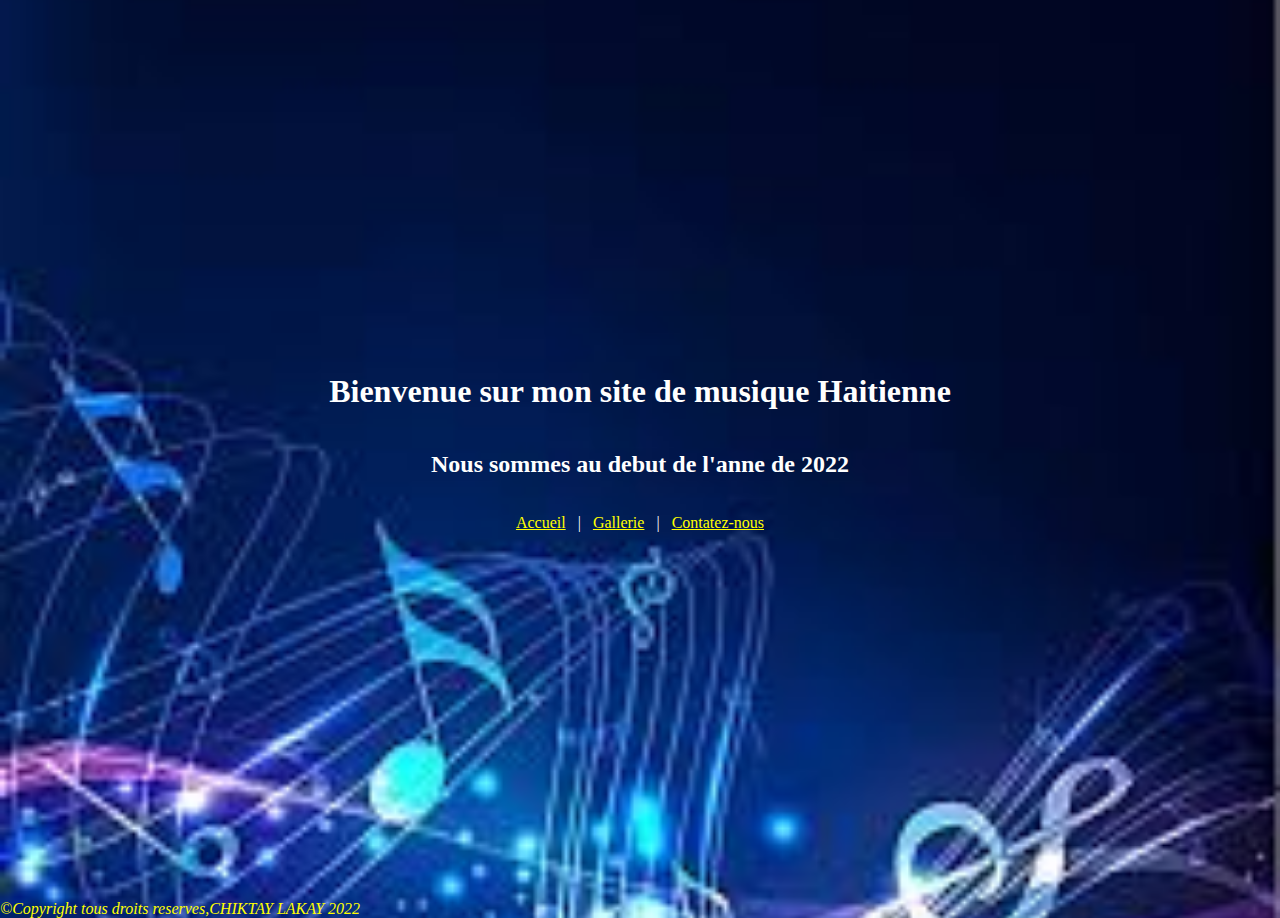
<file: index.html>
<!DOCTYPE html>
<html>
<head>
	<title>MUSIC</title>
	<link rel="stylesheet" type="text/css" href="style/styles.css">
</head>
<body>
<div>
<h1>Bienvenue sur mon site de musique Haitienne</h1>
<h2>Nous sommes au debut de l'anne de 2022</h2>
<p>
	<a href="accueil.html">Accueil</a> | 
	<a href="Gallerie.html">Gallerie</a> | 
	<a href="contactez-nous.html">Contatez-nous</a>
</p>
</div>
</body>
</html>
<address>
	&copy;Copyright tous droits reserves,<acronym title-"CHIKTAY LAKAY">CHIKTAY LAKAY</acronym>
	2022
</address>
</file>
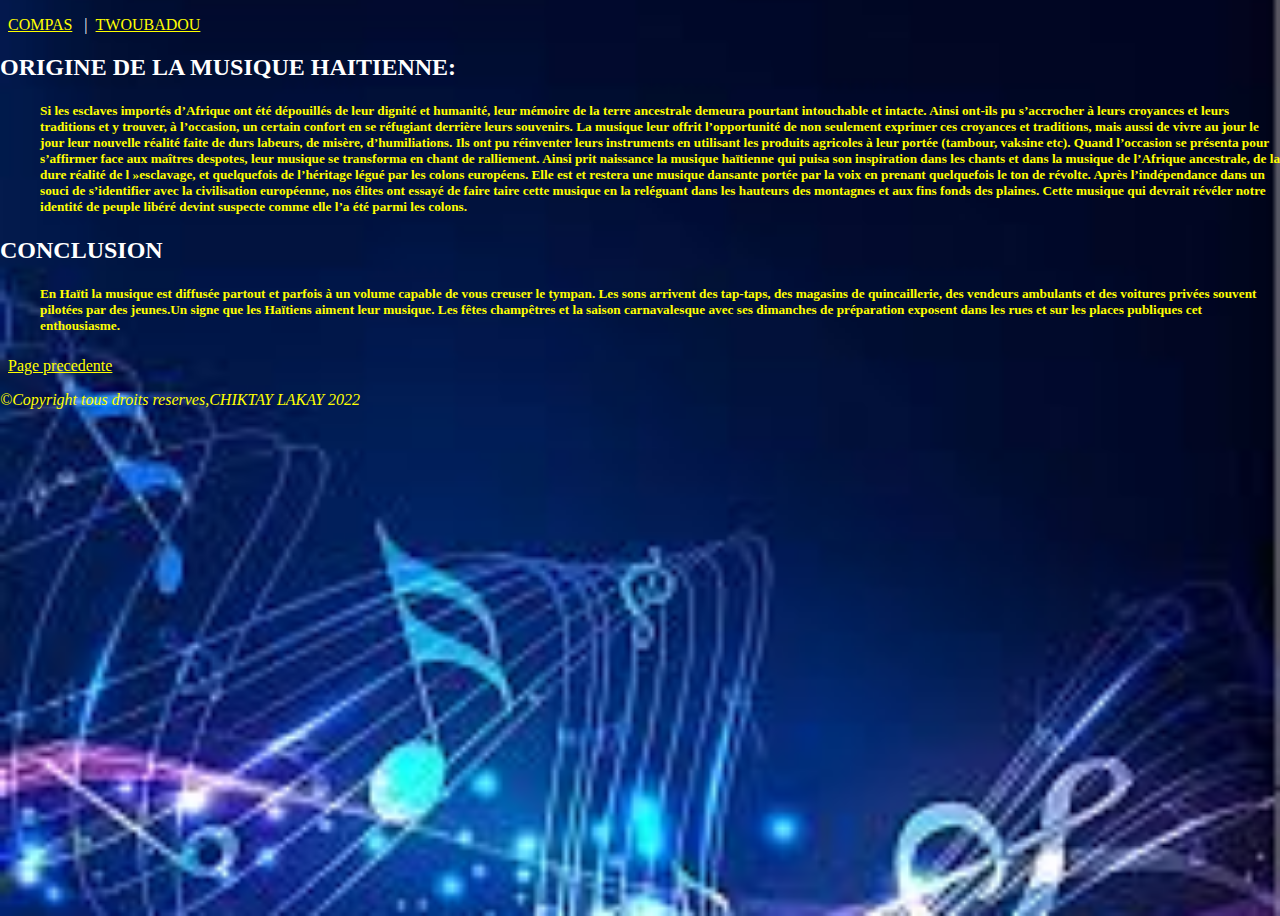
<file: accueil.html>
<!DOCTYPE html>
<html>
<head>
	<title>Acceuil</title>
	<meta charset="utf-8">
	<link rel="stylesheet" type="text/css" href="style/styles.css">
</head>
<body>
<p>
	<a href="Compas.html">COMPAS</a> |<a href="Twoubadou.html">TWOUBADOU</a>
</p>
<h2>
	ORIGINE DE LA MUSIQUE HAITIENNE:
</h2>
<h5>
	<ul>
		Si les esclaves importés d’Afrique ont été dépouillés de leur dignité et humanité, leur mémoire de la terre ancestrale demeura pourtant intouchable et intacte. Ainsi ont-ils pu s’accrocher à leurs croyances et leurs traditions et y trouver, à l’occasion, un certain confort en se réfugiant derrière leurs souvenirs.

La musique leur offrit l’opportunité de non seulement exprimer ces croyances et traditions, mais aussi de vivre au jour le jour leur nouvelle réalité faite de durs labeurs, de misère, d’humiliations. Ils ont pu réinventer leurs instruments en utilisant les produits agricoles à leur portée (tambour, vaksine etc). Quand l’occasion se présenta pour s’affirmer face aux maîtres despotes, leur musique se transforma en chant de ralliement. Ainsi prit naissance la musique haïtienne qui puisa son inspiration dans les chants et dans la musique de l’Afrique ancestrale, de la dure réalité de l »esclavage, et quelquefois de l’héritage légué par les colons européens. Elle est et restera une musique dansante portée par la voix en prenant quelquefois le ton de révolte.

Après l’indépendance dans un souci de s’identifier avec la civilisation européenne, nos élites ont essayé de faire taire cette musique en la reléguant dans les hauteurs des montagnes et aux fins fonds des plaines. Cette musique qui devrait révéler notre identité de peuple libéré devint suspecte comme elle l’a été parmi les colons.
</ul></h5>
<h2>CONCLUSION</h2>
<h5>
	<ul>En Haïti la musique est diffusée partout et parfois à un volume capable de vous creuser le tympan. Les sons arrivent des tap-taps, des magasins de quincaillerie, des vendeurs ambulants et des voitures privées souvent pilotées par des jeunes.Un signe que les Haïtiens aiment leur musique.
Les fêtes champêtres et la saison carnavalesque avec ses dimanches de préparation exposent dans les rues et sur les places publiques cet enthousiasme.
    </ul>
</h5>
<p><a href="music.html">Page precedente</a></p>
<address>
	&copy;Copyright tous droits reserves,<acronym title-"CHIKTAY LAKAY">CHIKTAY LAKAY</acronym>
	2022
</address>
</html>
</file>
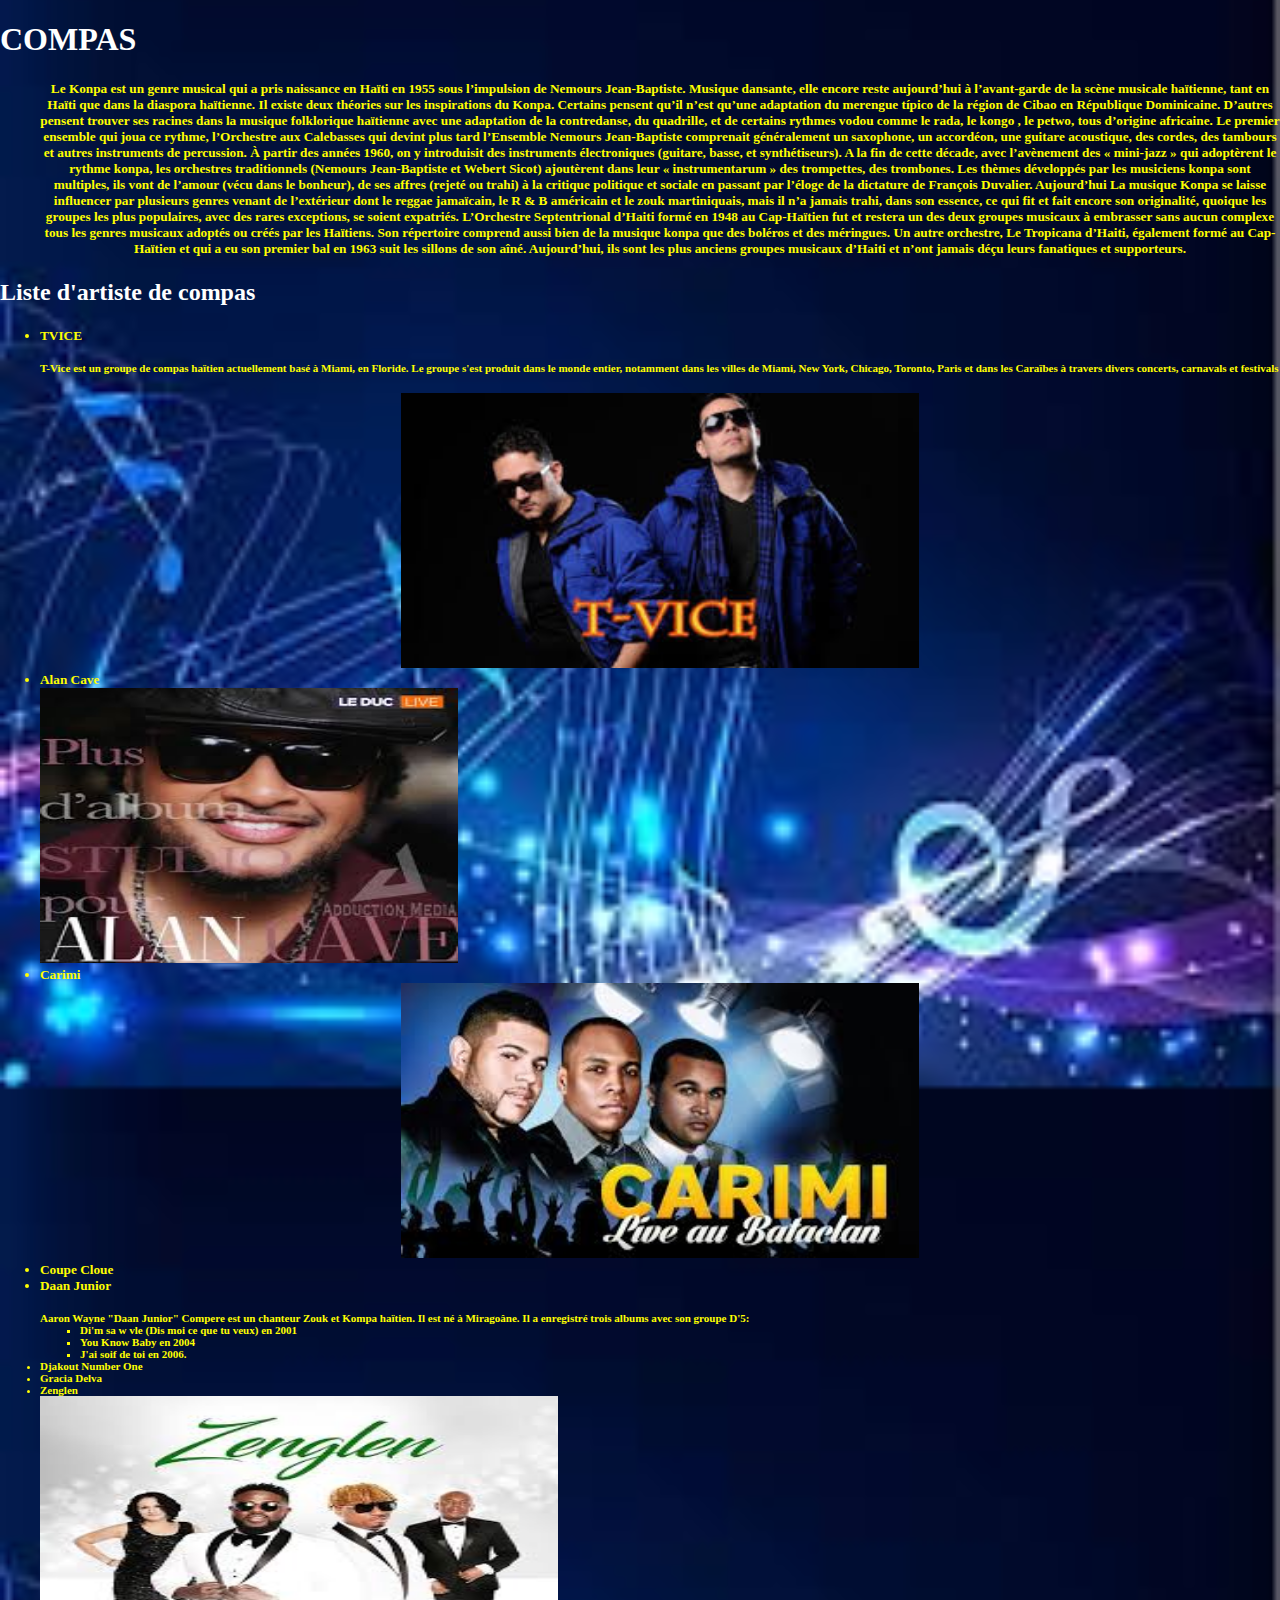
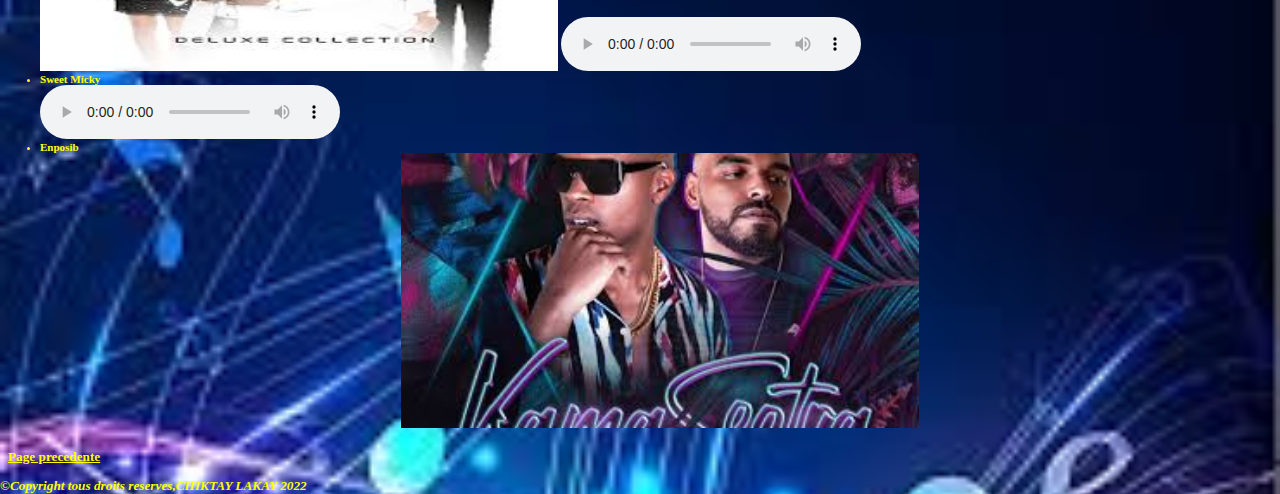
<file: Compas.html>
<!DOCTYPE html>
<html>
<head>
	<title>KONPA</title>
	<link rel="stylesheet" type="text/css" href="style/styles.css">
	<meta charset="utf-8">
</head>
<body>
	<h1>COMPAS</h1>
<h5>
	<ul><center>Le Konpa est un genre musical qui a pris naissance en Haïti en 1955 sous l’impulsion de Nemours Jean-Baptiste. Musique dansante, elle encore reste aujourd’hui à l’avant-garde de la scène musicale haïtienne, tant en Haïti que dans la diaspora haïtienne.

Il existe deux théories sur les inspirations du Konpa. Certains pensent qu’il n’est qu’une adaptation du merengue típico de la région de Cibao en République Dominicaine. D’autres pensent trouver ses racines dans la musique folklorique haïtienne avec une adaptation de la contredanse, du quadrille, et de certains rythmes vodou comme le rada, le kongo , le petwo, tous d’origine africaine.

Le premier ensemble qui joua ce rythme, l’Orchestre aux Calebasses qui devint plus tard l’Ensemble Nemours Jean-Baptiste comprenait généralement un saxophone, un accordéon, une guitare acoustique, des cordes, des tambours et autres instruments de percussion. À partir des années 1960, on y introduisit des instruments électroniques (guitare, basse, et synthétiseurs). A la fin de cette décade, avec l’avènement des « mini-jazz » qui adoptèrent le rythme konpa, les orchestres traditionnels (Nemours Jean-Baptiste et Webert Sicot) ajoutèrent dans leur « instrumentarum » des trompettes, des trombones. Les thèmes développés par les musiciens konpa sont multiples, ils vont de l’amour (vécu dans le bonheur), de ses affres (rejeté ou trahi) à la critique politique et sociale en passant par l’éloge de la dictature de François Duvalier.

Aujourd’hui La musique Konpa se laisse influencer par plusieurs genres venant de l’extérieur dont le reggae jamaïcain, le R & B américain et le zouk martiniquais, mais il n’a jamais trahi, dans son essence, ce qui fit et fait encore son originalité, quoique les groupes les plus populaires, avec des rares exceptions, se soient expatriés.

L’Orchestre Septentrional d’Haiti formé en 1948 au Cap-Haïtien fut et restera un des deux groupes musicaux à embrasser sans aucun complexe tous les genres musicaux adoptés ou créés par les Haïtiens. Son répertoire comprend aussi bien de la musique konpa que des boléros et des méringues. Un autre orchestre, Le Tropicana d’Haiti, également formé au Cap-Haïtien et qui a eu son premier bal en 1963 suit les sillons de son aîné. Aujourd’hui, ils sont les plus anciens groupes musicaux d’Haiti et n’ont jamais déçu leurs fanatiques et supporteurs.
        </center>
</ul>
</h5>
<h2>Liste d'artiste de compas</h2>
	<h5><ul>
		<li>TVICE</li>
		<h5>T-Vice est un groupe de compas haïtien actuellement basé à Miami, en Floride. Le groupe s'est produit dans le monde entier, notamment dans les villes de Miami, New York, Chicago, Toronto, Paris et dans les Caraïbes à travers divers concerts, carnavals et festivals
		</h5><center><img src="tvice.jpeg" alt="Image quelconque" width="518px" height="275px" /></center>
		<li>Alan Cave</li><img src="alan cave.jpeg" alt="Image quelconque" width="418px" height="275px" />
		<li>Carimi</li><center><img src="carimi.jpeg" alt="Image quelconque" width="518px" height="275px" /></center>
		<li>Coupe Cloue</li>
		<li>Daan Junior</li>
		<h5>Aaron Wayne "Daan Junior" Compere est un chanteur Zouk et Kompa haïtien. Il est né à Miragoâne.
			Il a enregistré trois albums avec son groupe D'5:
		<white><ul type="square">
			<li>Di'm sa w vle (Dis moi ce que tu veux) en 2001</li>
			<li>You Know Baby en 2004</li>
			<li>J'ai soif de toi en 2006.</li>
		</ul></white>
		
		<li>Djakout Number One</li>
		<li>Gracia Delva</li>
		<li>Zenglen</li><img src="zenglen.jpeg" alt="Image quelconque" width="518px" height="275px" />
		<audio controls>
			<source src="zen.MP3" type="/audio.MP3">
			</audio>
		<li>Sweet Micky</li>
		<audio controls>
			<source src="sweet.MP3" type="/audio.MP3">
			</audio>
		<li>Enposib</li><center><img src="enposib.jpeg" alt="Image quelconque" width="518px" height="275px" />
	</ul></center>
	<p><a href="accueil.html">Page precedente</a></p>
	<address>
	&copy;Copyright tous droits reserves,<acronym title-"CHIKTAY LAKAY">CHIKTAY LAKAY</acronym>
	2022
</address>
</html>
</file>
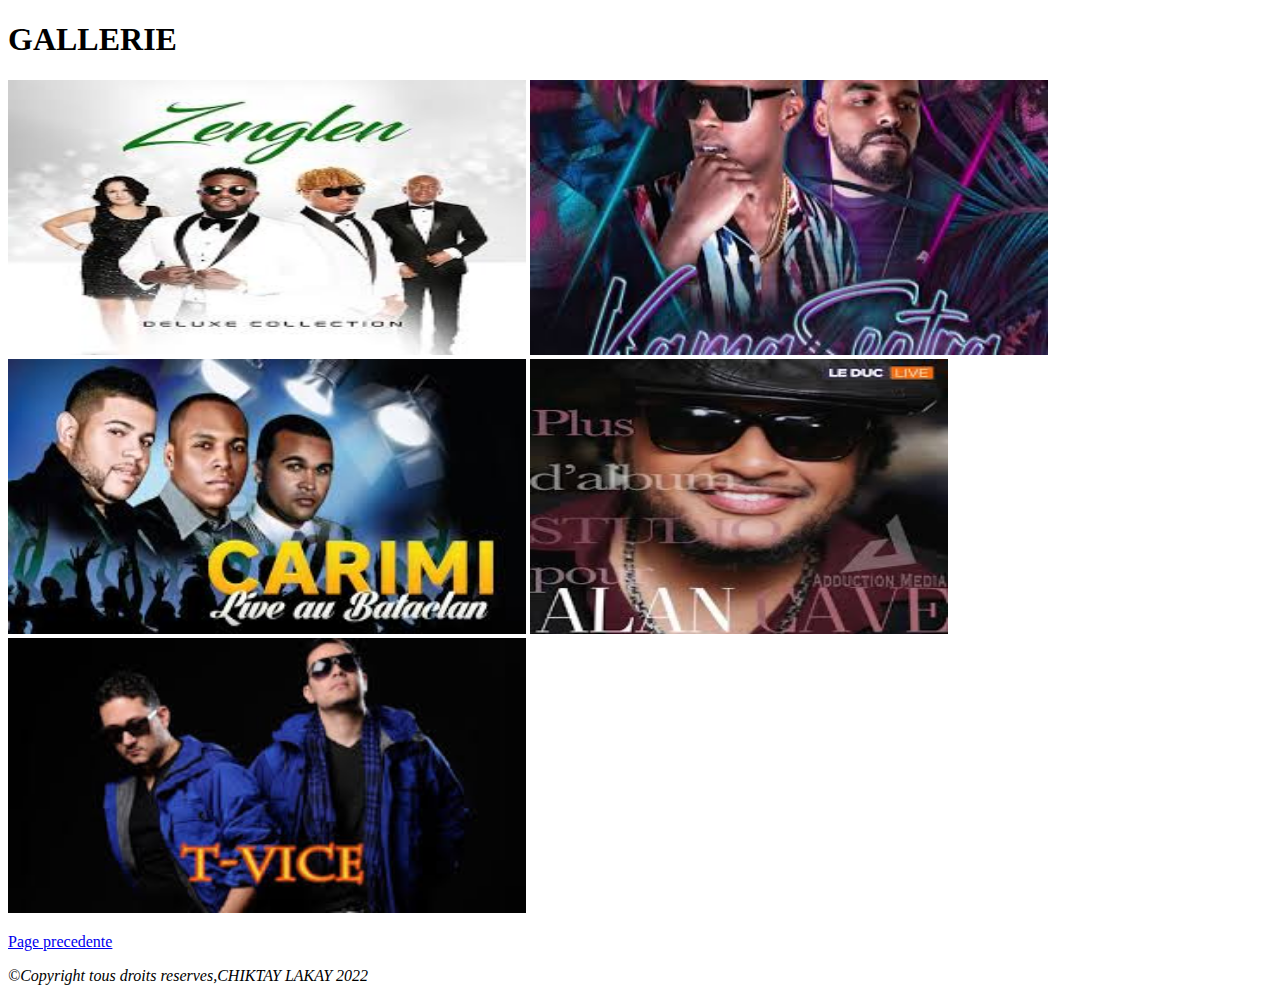
<file: Gallerie.html>
<!DOCTYPE html>
<html>
<head>
	<title>GALLERIE</title>
	<meta charset="utf-8">
</head>
<body>
<h1>
	GALLERIE
</h1>

<img src="zenglen.jpeg" alt="Image quelconque" width="518px" height="275px" /> <img src="enposib.jpeg" alt="Image quelconque" width="518px" height="275px" />
<img src="carimi.jpeg" alt="Image quelconque" width="518px" height="275px" /> <img src="alan cave.jpeg" alt="Image quelconque" width="418px" height="275px" /> <img src="tvice.jpeg" alt="Image quelconque" width="518px" height="275px" /></center>
<p><a href="music.html">Page precedente</a></p>
<address>
	&copy;Copyright tous droits reserves,<acronym title-"CHIKTAY LAKAY">CHIKTAY LAKAY</acronym>
	2022
</address>
</html>
</file>
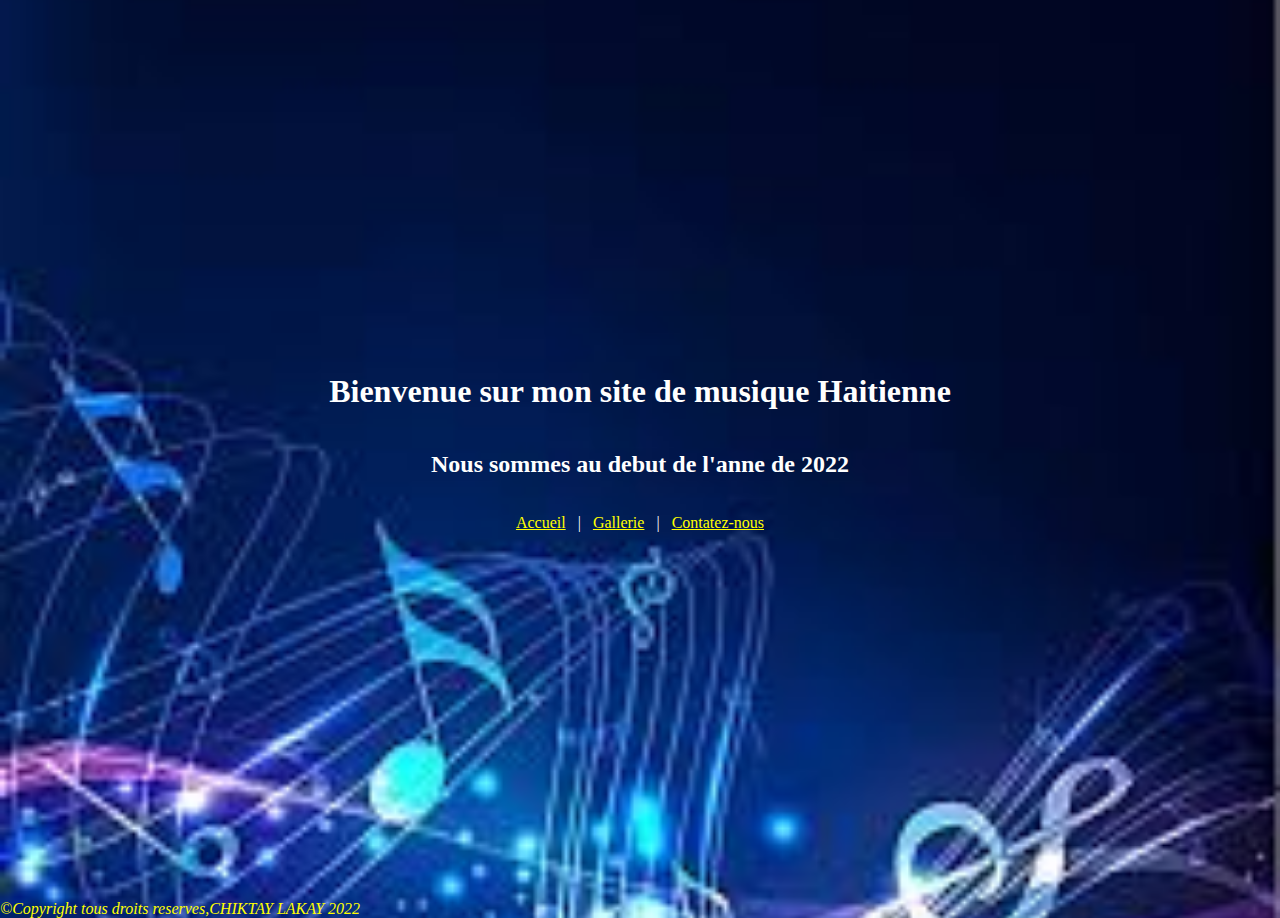
<file: music.html>
<!DOCTYPE html>
<html>
<head>
	<title>MUSIC</title>
	<link rel="stylesheet" type="text/css" href="style/styles.css">
</head>
<body>
<div>
<h1>Bienvenue sur mon site de musique Haitienne</h1>
<h2>Nous sommes au debut de l'anne de 2022</h2>
<p>
	<a href="accueil.html">Accueil</a> | 
	<a href="Gallerie.html">Gallerie</a> | 
	<a href="contactez-nous.html">Contatez-nous</a>
</p>
</div>
</body>
</html>
<address>
	&copy;Copyright tous droits reserves,<acronym title-"CHIKTAY LAKAY">CHIKTAY LAKAY</acronym>
	2022
</address>
</file>
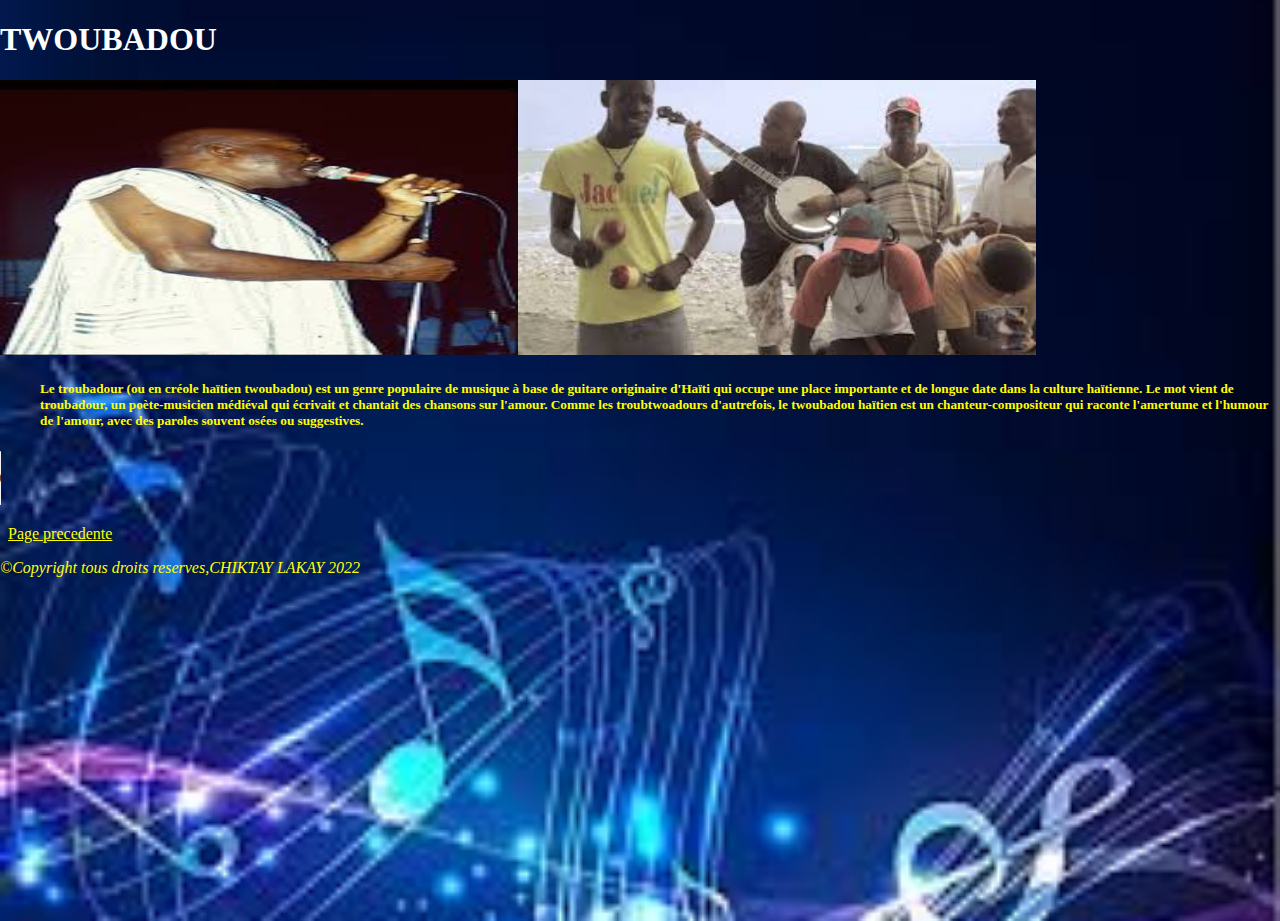
<file: Twoubadou.html>
<!DOCTYPE html>
<html>
<head>
	<title>TWOUBADOU</title>
	<link rel="stylesheet" type="text/css" href="style/styles.css">
	<meta charset="utf-8">
</head>
<body>
<h1>
	TWOUBADOU
</h1>
<img src="twoubadou1.jpeg" alt="Image quelconque" width="518px" height="275px" /><img src="twoubadou2.jpeg" alt="Image quelconque" width="518px" height="275px" />
<h5>
<ul>Le troubadour (ou en créole haïtien twoubadou) est un genre populaire de musique à base de guitare originaire d'Haïti qui occupe une place importante et de longue date dans la culture haïtienne. Le mot vient de troubadour, un poète-musicien médiéval qui écrivait et chantait des chansons sur l'amour. Comme les troubtwoadours d'autrefois, le twoubadou haïtien est un chanteur-compositeur qui raconte l'amertume et l'humour de l'amour, avec des paroles souvent osées ou suggestives.
</ul>
</h5>
<audio controls>
			<source src="twouba1.MP3" type="/audio.MP3">|<source src="twouba.MP3" type="/audio.MP3">
			</audio>
<p><a href="accueil.html">Page precedente</a></p>
<address>
	&copy;Copyright tous droits reserves,<acronym title-"CHIKTAY LAKAY">CHIKTAY LAKAY</acronym>
	2022
</address>
</html>
</file>
<file: style/styles.css>
html,body{
	height: 100%;
	margin: 0;
	padding: 0;
	font-family: verdana;
}

body{
	background-image: url("fond2.jpeg");
	background-position: center;
	background-repeat: repeat;
	background-size: cover;
}

body{Compas.html
	background-color: blue;
	background-position: center;
	background-repeat: repeat;
	background-size: cover;
}


div{
	height: 100%;
	margin: 0;
	padding: 0;
	display: flex;/*definit la capacite d'un element flexible*/
	flex-direction: column;
	align-items: center;
	justify-content: center;
	font-size: 1rem;
}
span{
	color: red;
}

h1,h2,h3,p{
	color: white;
}
h5{
	color: yellow
}

a{
	color: yellow;
	text-decoration: underline;
	padding: 8px;
}
address{
	color: yellow;
}

ul type="square"{
	color: white;
}
</file>
